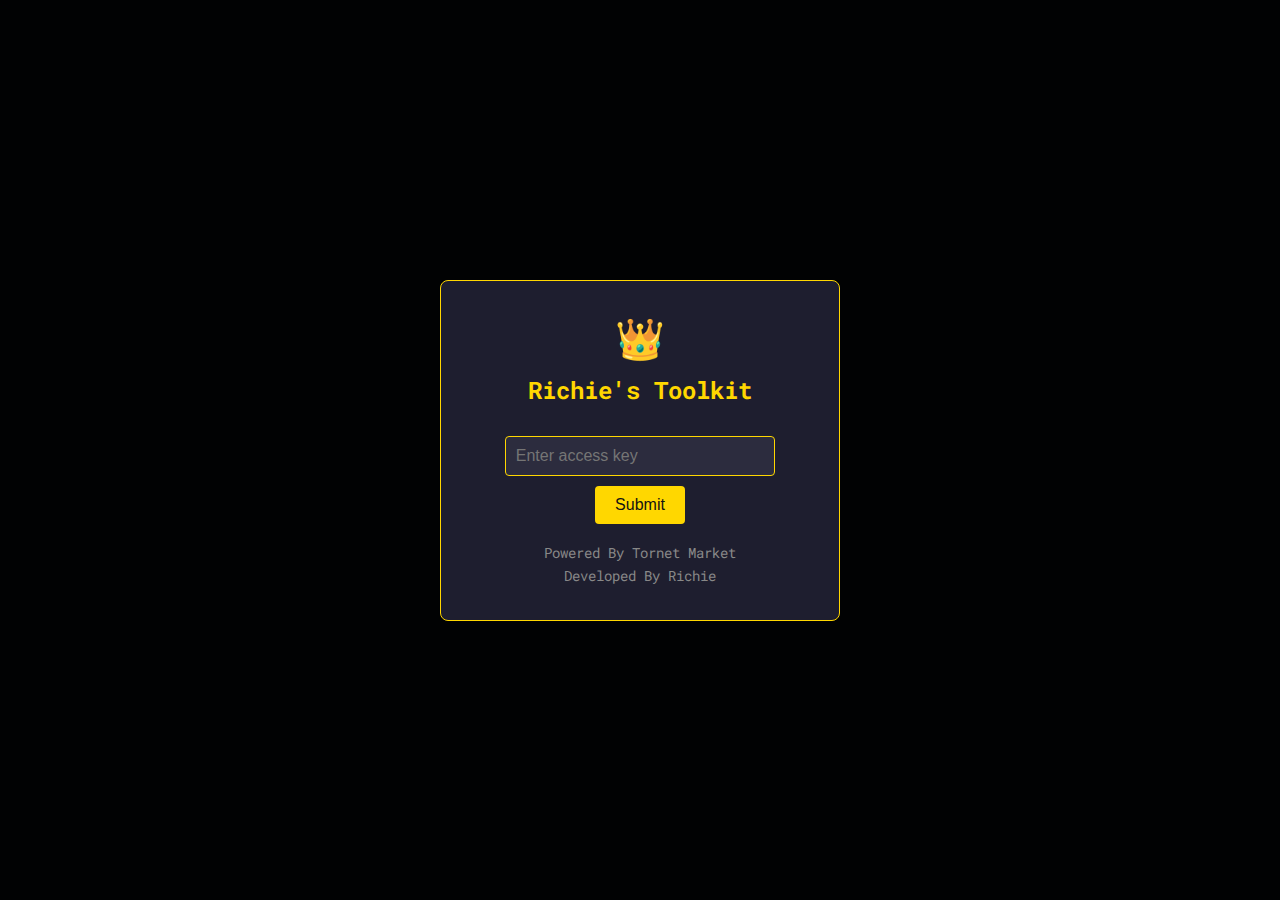
<file: index.html>
<!DOCTYPE html>
<html lang="en">
<head>
  <meta charset="UTF-8" />
  <meta name="viewport" content="width=device-width, initial-scale=1.0" />
  <title>Richie's Toolkit</title>
  <!-- Import Google Font for a modern, code-like feel -->
  <link href="https://fonts.googleapis.com/css2?family=Roboto+Mono:wght@400;700&display=swap" rel="stylesheet">
  <link rel="stylesheet" href="style.css" />
  <link rel="icon" type="image/png" href="toolkit.png">
</head>
<body>
  <!-- Password Modal -->
  <div id="password-modal" class="modal">
    <div class="modal-content">
      <div class="crown">👑</div>
      <h2>Richie's Toolkit</h2>
      <input type="password" id="password-input" placeholder="Enter access key" />
      <button id="password-submit">Submit</button>
      <p id="error-message" class="error"></p>
      <footer class="login-footer">
        <p>Powered By Tornet Market</p>
        <p>Developed By Richie</p>
      </footer>
    </div>
  </div>

  <!-- Main Content (Hidden until correct password entered) -->
  <div id="main-content" class="hidden">
    <nav class="navbar">
      <ul>
        <li id="nav-home" class="active">Home</li>
        <li id="nav-scripts">Scripts</li>
        <li id="nav-files">Files</li>
      </ul>
    </nav>

    <!-- Home Page Section -->
    <section id="home-page">
      <div class="crown-home">👑</div>
      <h1>Richie's Toolkit</h1>
      <!-- Content Panels will be swapped here -->
      <div id="content-panels">
        <div class="container" id="description-panel">
          <h2>Main</h2>
          <p>
            Welcome to Richie's Toolkit, designed for cyber security experts who know what they're doing and need access to powerful, underground tools that aren't available on the mainstream market.
          </p>
          <p>
            Tornet is not responsible for the use of this toolkit. Any actions taken using these tools are your own responsibility; Tornet is not liable for any misuse.
          </p>
          <p>
            This toolkit is built by the founders of the luxurious Silk Road marketplace. Powered by Tornet Market, also known as Tornet, Richie's Toolkit was developed for those in need of a more sophisticated playground. It serves as a haven for elite cybersecurity specialists looking to explore and push the boundaries of ethical hacking and pentesting with unparalleled efficiency.
          </p>
        </div>
        
        <div class="container" id="terms-panel">
          <h2>Terms and Conditions</h2>
          <p>
            By using this site, you acknowledge that you are accessing advanced tools and features. Unauthorized usage or misuse of these tools may have legal consequences. Use at your own risk.
          </p>
          <p>
            - You must be an experienced cybersecurity professional to use this toolkit.
          </p>
          <p>
            - Any unauthorized access, penetration testing, or exploitation of systems without permission is illegal.
          </p>
          <p>
            - The developers of Richie's Toolkit are not responsible for any criminal activities conducted using these tools.
          </p>
          <p>
            - By accessing this toolkit, you agree that you are solely responsible for your actions and any consequences that arise.
          </p>
          <p>
            - This software is provided “as is,” with no warranties or guarantees of any kind.
          </p>
        </div>
        
        <div class="container" id="updates-panel">
          <h2>Updates</h2>
          <p><strong>02/25/25:</strong> Added Rootkit Features</p>
          <p><strong>02/18/25:</strong> Improved Payload Encryption</p>
          <p><strong>02/10/25:</strong> Enhanced GUI and UI responsiveness</p>
          <p><strong>02/01/25:</strong> Initial Toolkit Release</p>
        </div>
      </div>
    </section>

    <!-- Scripts Page Section -->
    <section id="scripts-page" class="hidden">
      <h1>Richie's Toolkit</h1>
      <div class="container">
        <h2>Payloads</h2>
        <button id="grab-ip-btn" class="payload-btn">Grab IP</button>
        <button id="ping-ip-btn" class="payload-btn">Ping IP</button>
      </div>
    </section>
    
    <!-- (Files page can be added similarly) -->
  </div>

  <!-- IP Modal Popup (Hidden by default) -->
  <div id="ip-modal" class="modal hidden">
    <div class="modal-content ip-modal-content">
      <span class="close-ip-modal">&times;</span>
      <div id="ip-info"></div>
    </div>
  </div>

  <script src="script.js"></script>
</body>
</html>
</file>
<file: style.css>
/* Reset and Base Styles */
* {
    box-sizing: border-box;
    margin: 0;
    padding: 0;
  }
  
  body, html {
    height: 100%;
    font-family: 'Roboto Mono', monospace;
    background: #121212;  /* Dark background */
    color: #e0e0e0;       /* Light text */
  }
  
  /* Modal Styles */
  .modal {
    position: fixed;
    top: 0;
    left: 0;
    width: 100%;
    height: 100%;
    background: rgba(0, 0, 0, 0.85);
    display: flex;
    justify-content: center;
    align-items: center;
  }
  
  .modal-content {
    background: #1e1e2f;
    padding: 30px;
    border-radius: 8px;
    text-align: center;
    max-width: 400px;
    width: 90%;
    border: 1px solid #FFD700; /* Golden accent */
  }
  
  .modal-content .crown {
    font-size: 2.5rem;
    margin-bottom: 10px;
  }
  
  .modal-content h2 {
    margin-bottom: 20px;
    color: #FFD700; /* Golden accent */
  }
  
  .modal-content input[type="password"] {
    width: 80%;
    padding: 10px;
    margin: 10px 0;
    font-size: 1rem;
    background: #2c2c3e;
    border: 1px solid #FFD700; /* Golden accent */
    color: #e0e0e0;
    border-radius: 4px;
    transition: border-color 0.3s ease;
  }
  
  /* Highlight color on focus */
  .modal-content input[type="password"]:focus {
    outline: none;
    border-color: #009abd;
  }
  
  .modal-content button {
    padding: 10px 20px;
    font-size: 1rem;
    cursor: pointer;
    background: #FFD700; /* Golden accent */
    border: none;
    color: #121212;
    border-radius: 4px;
    transition: background 0.3s ease;
  }
  
  .modal-content button:hover {
    background: #FFC107; /* Slightly darker gold on hover */
  }
  
  .error {
    color: #ff4c4c;
    margin-top: 10px;
  }
  
  /* Login Footer */
  .login-footer {
    margin-top: 20px;
    font-size: 0.85rem;
    color: #888;
  }
  
  .login-footer p {
    margin: 5px 0;
  }
  
  /* Hidden Class */
  .hidden {
    display: none;
  }
  
  /* Navigation Bar Styles */
  .navbar {
    background: #1e1e2f;
    width: 80%;
    margin: 40px auto 20px;
    border: 1px solid #FFD700; /* Golden accent */
    border-radius: 8px;
    padding: 15px 20px;
    display: flex;
    align-items: center;
  }
  
  .navbar ul {
    list-style: none;
    display: flex;
    flex-grow: 1;
    justify-content: center;
  }
  
  .navbar li {
    margin: 0 20px;
    cursor: pointer;
    font-weight: 700;
    padding: 10px;
    transition: color 0.3s ease;
  }
  
  .navbar li:hover {
    color: #FFD700; /* Golden accent */
  }
  
  .navbar li.active {
    border-bottom: 2px solid #FFD700; /* Golden accent */
    color: #FFD700; /* Golden accent */
  }
  
  /* Home Page Styles */
  #home-page {
    text-align: center;
  }
  
  .crown-home {
    font-size: 3rem;
    margin-bottom: 10px;
  }
  
  #home-page h1 {
    margin-top: 20px;
    color: #FFD700; /* Golden accent */
  }
  
  #content-panels .container {
    margin: 20px auto;
    width: 80%;
    padding: 20px;
    background: #1e1e2f;
    border-radius: 8px;
    border: 1px solid #FFD700; /* Golden accent */
    box-shadow: 0 0 15px rgba(255, 215, 0, 0.3); /* Golden glow */
    text-align: center;
  }
  
  .container p {
    margin-bottom: 15px;
    line-height: 1.6;
  }
  
  .container .terms {
    font-size: 0.9rem;
    color: #ff4c4c;
  }

  /* General Styles */
body {
    font-family: 'Roboto Mono', monospace;
    background-color: #0a0f1a;
    color: #ffffff;
    text-align: center;
  }
  
  /* Button Styles */
  .payload-btn {
    background-color: #009abd;
    color: white;
    border: none;
    padding: 10px 20px;
    margin: 10px;
    font-size: 16px;
    font-weight: bold;
    cursor: pointer;
    border-radius: 5px;
    transition: background 0.3s ease;
  }
  
  .payload-btn:hover {
    background-color: #007a99;
  }
</file>
